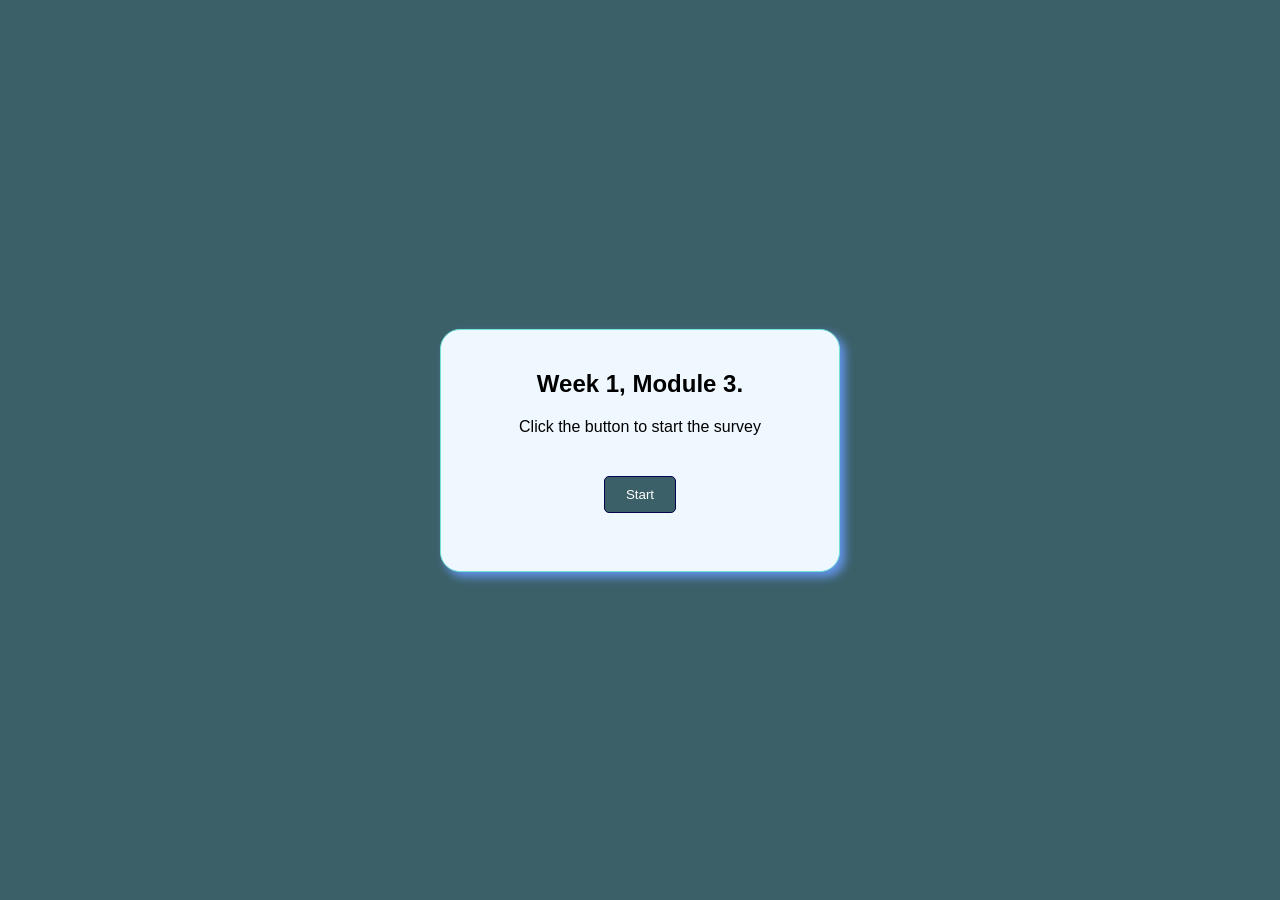
<file: index.html>
<!DOCTYPE html>
<html lang="en">
<head>
    <meta charset="UTF-8">
    <meta name="viewport" content="width=device-width, initial-scale=1.0">
    <title>Training 1</title>
    <link rel="stylesheet" href="style.css">
</head>
<body>
    <!--Section that contains the information and the button to summon the prompts and alerts for the program-->
    <section>
    <div class="inside">
         <h1>Week 1, Module 3.</h1>
        <p>Click the button to start the survey</p>
        </div>
       
    <!-- Button to summon the prompts-->
        <button class="btn">Start</button>   
        <br>
        <br>
    <div id="result">
        
    </div>  
    </section>
    
    
    <script src="interactive_system.js"></script>
</body>
</html>
</file>
<file: style.css>
*{
    margin: 0;
    padding: 0;
    box-sizing: border-box;
}
/*Body configurations to allow it to be fully seen on the screen*/
body{
    background-color: rgb(59, 96, 104);
    min-height: 100vh;
    /* Flex to center everything */
    display: flex;
    justify-content: center;
    align-items: center;
    font-family: Arial, Helvetica, sans-serif;
    padding: 20px;
    
}
/*Configuration for the section container*/
section {
    width: 100%;
    max-width: 400px;
    background-color: aliceblue;
    text-align: center;
    padding: 40px 20px;
    border: 1px solid rgb(115, 227, 216);
    border-radius: 20px;
    box-shadow: 5px 5px 10px cornflowerblue;
    
}
/*Inside container configurations to help with the position*/
.inside{
    display: flex;
    flex-direction: column;
    gap: 20px;

}
/*Buton configurations, including a hover for aesthetic purposes*/
button.btn {
    background-color: rgb(59, 96, 104);
    color: white;
    border: 1px solid #05054d;
    border-radius: 5px;
    width: 20%;
    padding: 10px;
    margin-top: 40px;
    transition: all 0.4s ease-in;
    cursor: pointer;
}
button.btn:hover{
    padding: 15px;
    width: 23%;
    box-shadow: 5px 5px 10px cornflowerblue;
}
/* Responsive for mobile */
@media (max-width: 480px){

    section{
        padding: 30px 15px;
    }

    .inside h1{
        font-size: 1.5rem;
    }

    .inside p{
        font-size: 0.9rem;
    }

    button.btn{
        width: 100%;
    }
}
</file>
